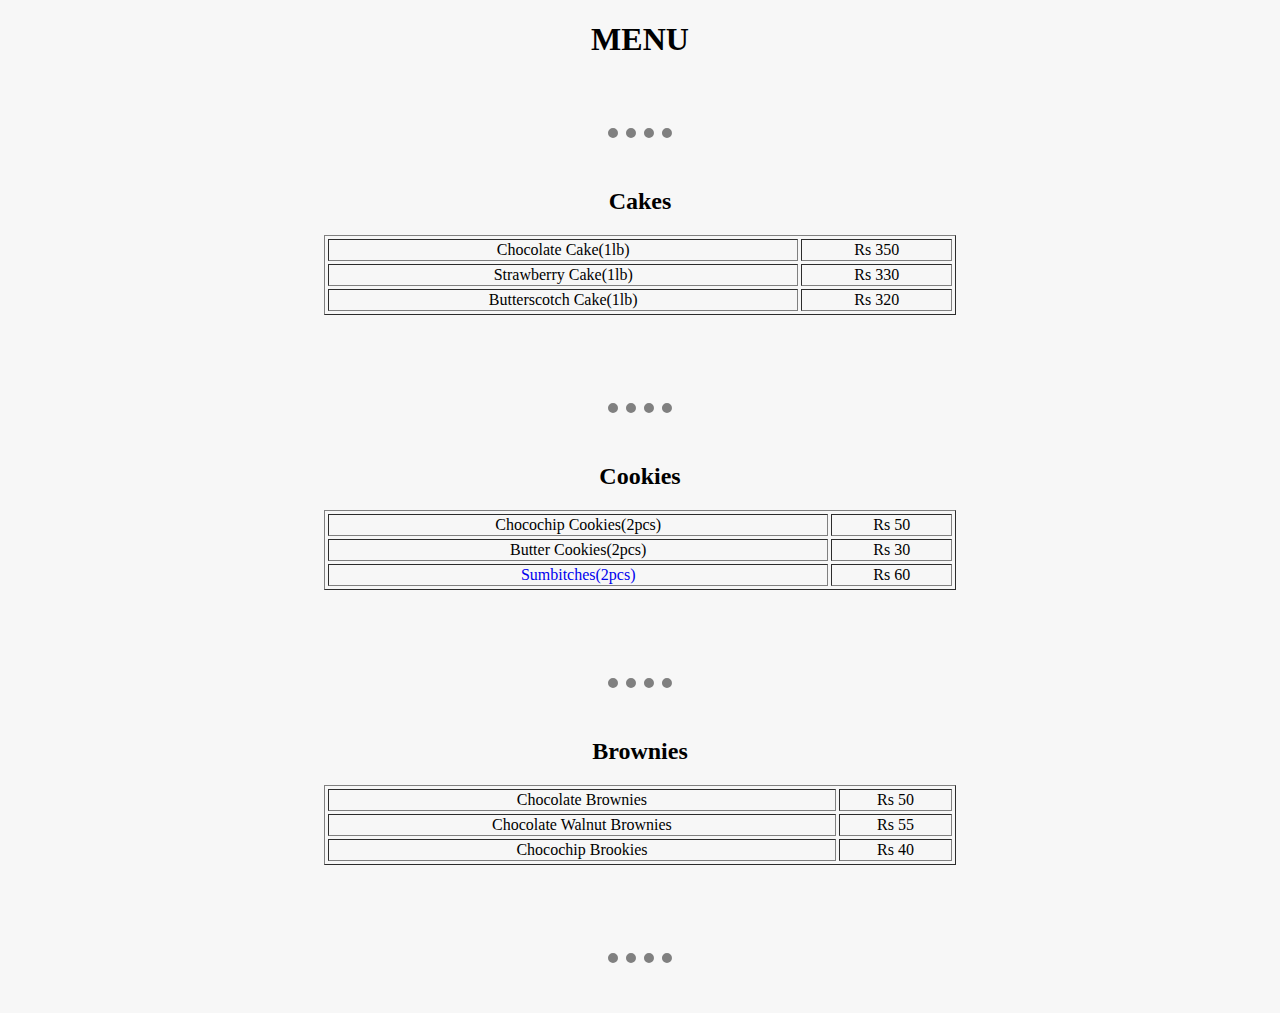
<file: menu.html>
<!DOCTYPE html>
<html lang="en">
<head>
    <meta charset="UTF-8">
    <title>Menu</title>
    <link rel="stylesheet" href="css/styles.css">
    <link rel="icon" href="favicon (2).ico">
</head>
<body>
    <center><h1 class="menu">MENU</h1></center>
    <hr>
    <h2>Cakes</h2>
    <table border="1" cellspacing="3" style="margin: auto; width: 50%;">
        <tr>
            <td>Chocolate Cake(1lb)</td>
            <td>Rs 350</td>
        </tr>
        <tr>
            <td>Strawberry Cake(1lb)</td>
            <td>Rs 330</td>
        </tr>
        <tr>
            <td>Butterscotch Cake(1lb)</td>
            <td>Rs 320</td>
        </tr>
    </table><br>
    <hr>
    <h2>Cookies</h2>
    <table border="1" cellspacing="3" style="margin: auto; width: 50%;">
        <tr>
            <td>Chocochip Cookies(2pcs)</td>
            <td>Rs 50</td>
        </tr>
        <tr>
            <td>Butter Cookies(2pcs)</td>
            <td>Rs 30</td>
        </tr>
        <tr>
            <td><a href="https://www.youtube.com/watch?v=bFpXYqFwI3I">Sumbitches(2pcs)</a></td>
            <td>Rs 60</td>
        </tr>
    </table><br>
    <hr>
    <h2>Brownies</h2>
    <table border="1" cellspacing="3" style="margin: auto; width: 50%;">
        <tr>
            <td>Chocolate Brownies</td>
            <td>Rs 50</td>
        </tr>
        <tr>
            <td>Chocolate Walnut Brownies</td> 
            <td>Rs 55</td>
        </tr>
        <tr>
            <td>Chocochip Brookies</td>
            <td>Rs 40</td>
        </tr>
    </table><br>
    <hr>
</body>
</html>
</file>
<file: css/styles.css>
a{
    text-decoration: none;
}
a:hover{
    color: #54a3f7;
}
#About{
    text-align: center;
    padding: 10% 15%;

}
.aboutus-heading{
    color: #154682;
    font-family: 'Dancing Script', cursive;
    font-size: 4rem;
}
body{
    background-color: #f7f7f7;
    text-align: center;
}
.carousel-control-next-icon{
    background-image: url("data:image/svg+xml;charset=utf8,%3Csvg xmlns='http://www.w3.org/2000/svg' fill='red' viewBox='0 0 8 8'%3E%3Cpath d='M2.75 0l-1.5 1.5 2.5 2.5-2.5 2.5 1.5 1.5 4-4-4-4z'/%3E%3C/svg%3E");
}
.carousel-control-prev-icon{
    background-image: url("data:image/svg+xml;charset=utf8,%3Csvg xmlns='http://www.w3.org/2000/svg' fill='red' viewBox='0 0 8 8'%3E%3Cpath d='M5.25 0l-4 4 4 4 1.5-1.5-2.5-2.5 2.5-2.5-1.5-1.5z'/%3E%3C/svg%3E");
}
.carousel-image{
    width: 80%;
    height: 500px;
    margin: auto;
}
#CarouselSlides{
    padding-top: 80px;
}
.carousel-text1,.carousel-text2,.carousel-text3{
    font-weight: 900;
    font-size: 3rem;
}
.carousel-text1{
    color: red;
}
.carousel-text2{
    color: #f9ff21;
}
.carousel-text3{
    color: white;
}
.contactme {
	box-shadow: 0px 10px 14px -7px #54a3f7;
	background:linear-gradient(to bottom, #007dc1 5%, #0061a7 100%);
	background-color:#007dc1;
	border-radius:8px;
	display:inline-block;
	cursor:pointer;
	color:#ffffff;
	font-family: 'Oswald', sans-serif;
	font-size:20px;
	font-weight:bold;
	padding:12px 21px;
	text-decoration:none;
	text-shadow:0px 3px 0px #154682;
}
.contactme:hover {
	background:linear-gradient(to bottom, #0061a7 5%, #007dc1 100%);
	background-color:#0061a7;
}
.contactme:active {
	position:relative;
	top:1px;
}
.contact-text{
    font-family: 'Oswald', sans-serif;
    color: #0061a7;
}
#Classes{
    display: inline-block;
    width: 50%;
    margin: 30px auto 50px;
}
.container-fluid{
    padding: 50px 100px 0 200px;
}
.copyright{
    padding: 3% 0 2%;
    color: #084177;
    font-size: 0.75rem;
}
.description{
    margin: 1.5rem auto;
    line-height: 2;
}
.feature-box{
    margin: auto;
    width: 80%;
    padding: 12% 10%;
}
.feature-image{
    border-radius: 100%;
    width: 50%;
    padding-bottom: 5%;
}
.feature-title{
    font-family: 'Nunito', sans-serif;
    font-weight: 700;
}
.footer{
    background-color: #ffb0cd;
    padding: 1.5rem 0;
}
.footer-link{
    color: #084177;
    margin: .67rem;
}
#fotd{
    padding: 50px 100px;
    text-align: center;
    background-color: #cae8d5;
}
.fotd-card{
    padding-bottom: 0;
}
.fotd-description{
    font-family: 'Manrope', sans-serif;
    font-weight: 600;
    line-height: 1;
    font-size: 1.2rem;
}
.fotd-flavour{
    font-family: 'Varela Round', sans-serif;
    color: #ffa41b;
    padding-bottom: 3%;
    text-align: left;
    font-size: 3rem;
}
.fotd-heading{
    font-weight: 900;
    font-size: 5rem;
    color: #010a43;
}
.fotd-image{
    padding: 3% 2% 5%;
    width: 80%;
}
.fotd-subtitle{
    font-family: 'Dancing Script', cursive;
    font-weight: 700;
    font-size: 1.5rem;
}
hr{
    border-style: dotted none none;
    width: 5%;
    border-color: grey;
    border-width: 10px;
    margin: 70px auto 50px;
}
h1,h2,h3,h4,h5,h6{
    font-family: "Montserrat";
}

.image,.onlineclasses{
    height: 200px;
    width: 200px;
    border-radius: 100%;
    margin-left: 1.25rem;
}
.image{
    float: right;
}
.logo{
    color: #084177;
    font-family: 'Oswald', sans-serif;
    font-size: 2rem;
}
.logo-image{
    height: 3rem;
    padding-right: 1rem;
}
#Menu{
    display: inline-block;
    width: 50%;
    margin: 30px auto;
}
.message{
    line-height: 2;
    width: 30%;
    margin: 3% auto 5%;
    font-size: 1rem;
}
.navbar{
    background-color: #eae7d9;
}
.nav-item{
    padding-left: 2rem;
}
.onlineclasses{
    float: left;
}



@media (max-width: 770px){
    .fotd-card{
        margin-bottom: 2rem;
    }
}











/* contact */


.cen-contact{
  margin-top: 10%;
  margin-bottom: 4%;
}
</file>
